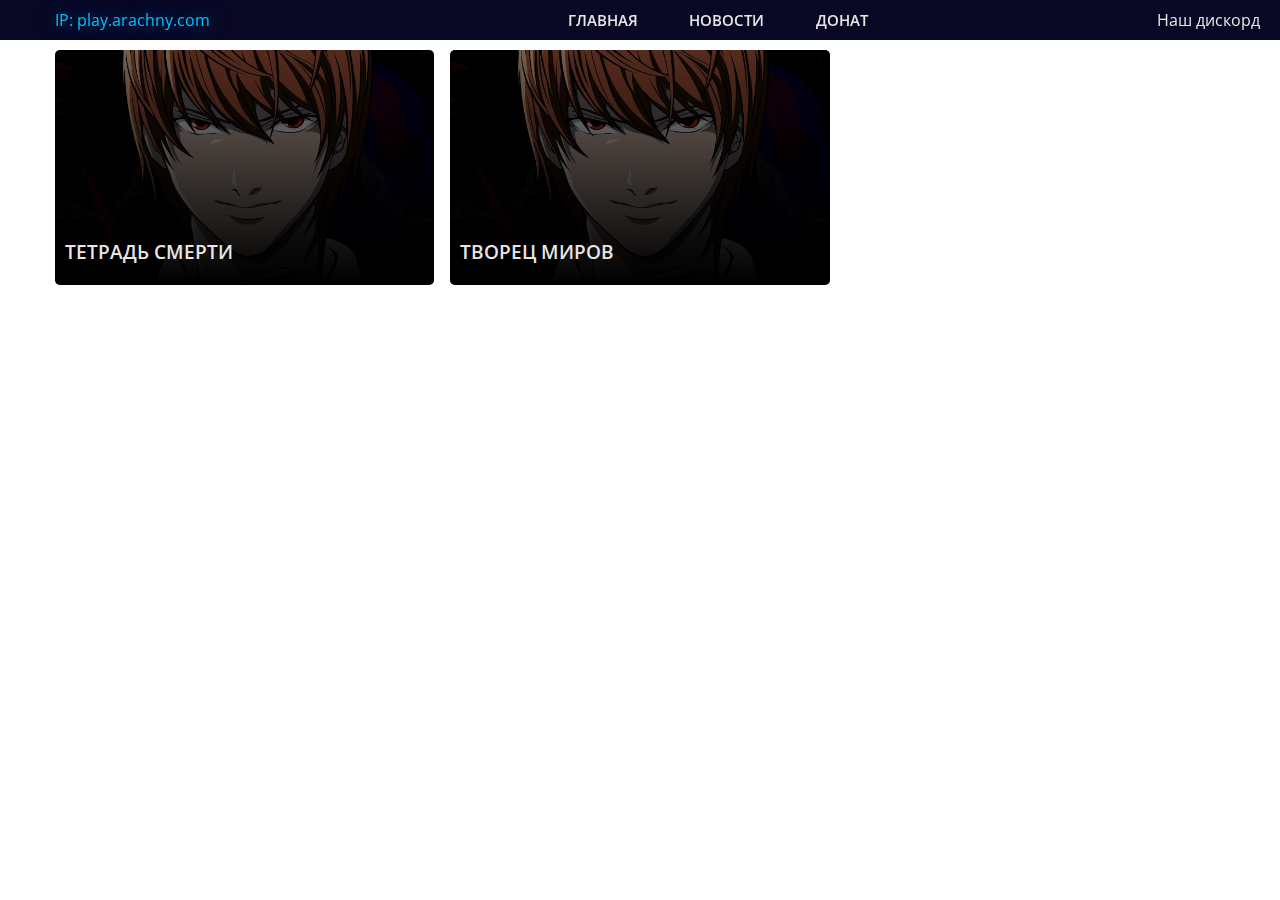
<file: donate.html>
<!DOCTYPE html>
<html lang="ru">
<head>
  <meta charset="UTF-8">
  <meta http-equiv="X-UA-Compatible" content="IE=edge">
  <meta name="viewport" content="width=device-width, initial-scale=1.0">
  <link rel="stylesheet" href="./css/style.css">
  <link rel="preconnect" href="https://fonts.googleapis.com">
  <link rel="preconnect" href="https://fonts.gstatic.com" crossorigin>
  <link href="https://fonts.googleapis.com/css2?family=Open+Sans:wght@300;400;500;700&display=swap" rel="stylesheet">
  <script src="https://vk.com/js/api/openapi.js?169"></script>
  <title>Донат | АраХния</title>
</head>
<body>
  <div class="parralax"></div>
  <header class="header">
    <div class="container">
      <div class="header__wrapp">
        <div class="header__ip">IP: play.arachny.com</div>
        <ul class="header__ul">
          <li class="header__li"><a class="header__link" href="./donate.html">Главная</a></li>
          <li class="header__li"><a class="header__link" href="./donate.html">Новости</a></li>
          <li class="header__li"><a class="header__link" href="./donate.html">Донат</a></li>
        </ul>
        <div class="header__discord">Наш дискорд</div>
      </div>
    </div>
  </header>
  <div class="modal">
    <div class="modal__wrapp">
      <div class="modal__block modal__buy">
        <div class="close-btn"></div>
        <h1 class="modal__title">Творец миров</h1>
        <div class="modal__price">150 Руб.</div>
        <form class="modal__form">
          <input required type="text" class="modal__input" placeholder="Ник на сервере">
          <button type="submit" class="modal__btn">Оплатить</button>
        </form>
      </div>
      <div class="modal__block modal__benefits">
        
      </div>
    </div>
  </div>
  <section class="main">
    <div class="container">
      <div class="dgrid">
        <div class="block deathNote">
          <div class="block__img">
          <div class="block__title">Тетрадь смерти</div>
          </div>
        </div>
        <div class="block">
          <div class="block__img">
          <div class="block__title">Творец миров</div>
        </div>
        </div>
      </div>
    </div>
  </section>
  <div id="vk_community_messages"></div>
  <script type="text/javascript">
    var widget = VK.Widgets.CommunityMessages("vk_community_messages", 210839082);
    widget.stopTitleAnimation();
    widget.expand({
    welcomeScreen: 0,
    expandTimeout: 100,
    });
  </script>
  <script src="./js/main.js"></script>
</body>
</html>
</file>
<file: css/style.css>
* {
  margin: 0;
  padding: 0;
  box-sizing: border-box;
  font-family: "Open Sans", sans-serif;
}

.background {
  position: absolute;
  top: 0;
  left: 0;
  z-index: -1;
}

.hide {
  display: none !important;
}

.show {
  display: block !important;
}

.focus {
  background-color: #00c3ff !important;
  -webkit-box-shadow: 0px 0px 10px 3px rgba(0, 195, 255, 0.6);
  -moz-box-shadow: 0px 0px 10px 3px rgba(0, 195, 255, 0.6);
  box-shadow: 0px 0px 10px 3px rgba(0, 195, 255, 0.6);
}

.main-bg {
  position: fixed;
  background: no-repeat center/cover url("../img/bg.png");
  top: 0;
  left: 0;
  width: 100%;
  height: 100vh;
  z-index: -2;
}

.succesCopy {
  position: fixed;
  bottom: 30px;
  padding-top: 19px;
  left: 0;
  right: 0;
  margin: 0 auto;
  width: 500px;
  height: 60px;
  background-color: #000;
  color: #e9e5e5;
  text-align: center;
  z-index: 10;
  transform: translateY(100px);
  transition: 1s;
}

.activeModalCopy {
  transform: translateY(0);
}

.body {
  overflow: visible;
}

.active {
  transform: translateY(0) !important;
}

.modal {
  position: fixed;
  transform: translateY(-100%);
  top: 0;
  left: 0;
  width: 100%;
  height: 100vh;
  z-index: 10;
  background-color: #000000d3;
  transition: 1s;
}
.modal__wrapp {
  position: absolute;
  width: 385px;
  padding-top: 100px;
  height: 85vh;
  border-radius: 2px;
  background-color: #e9e5e5;
  top: 0;
  left: 0;
  right: 0;
  bottom: 0;
  margin: auto;
  text-align: center;
}
.modal__form {
  display: flex;
  flex-direction: column;
  width: 320px;
  margin: 0 auto;
  margin-top: 45px;
}
.modal__input {
  height: 35px;
  font-size: 16px;
  background-color: #fff;
  border: none;
  outline: none;
  -webkit-box-shadow: 0px 0px 8px 0px rgba(34, 60, 80, 0.2);
  -moz-box-shadow: 0px 0px 8px 0px rgba(34, 60, 80, 0.2);
  box-shadow: 0px 0px 8px 0px rgba(34, 60, 80, 0.2);
  padding-left: 10px;
  font-size: 13px;
}
.modal__btn {
  height: 35px;
  border: none;
  font-size: 16px;
  text-transform: uppercase;
  cursor: pointer;
  font-weight: 500;
  background-color: #c0c0c0;
  color: #000000;
  transition: 0.2s;
  margin-top: 15px;
  font-size: 14px;
  font-weight: 700;
  transition: 0.2s;
}
.modal__btn:hover {
  background-color: #00c3ff;
  -webkit-box-shadow: 0px 0px 10px 3px rgba(0, 195, 255, 0.6);
  -moz-box-shadow: 0px 0px 10px 3px rgba(0, 195, 255, 0.6);
  box-shadow: 0px 0px 10px 3px rgba(0, 195, 255, 0.6);
}
.modal__rub {
  color: #000 !important;
}
.modal__stext {
  text-align: left;
  color: #000;
  font-size: 13px;
  margin: 7px 0;
}
.modal__price {
  font-size: 25px;
  font-weight: 700;
}
.modal__title {
  text-transform: uppercase;
}

.close-btn {
  position: absolute;
  right: 25px;
  top: 25px;
  width: 40px;
  height: 40px;
  border-radius: 40px;
  z-index: 1;
  cursor: pointer;
}
.close-btn:before {
  content: "+";
  color: #000000;
  position: absolute;
  z-index: 2;
  transform: rotate(45deg);
  font-size: 50px;
  line-height: 1;
  top: -5px;
  left: 6px;
  transition: all 0.3s cubic-bezier(0.77, 0, 0.2, 0.85);
}
.close-btn:after {
  content: "";
  position: absolute;
  top: 0;
  left: 0;
  width: 100%;
  height: 100%;
  border-radius: 100%;
  background: #000000;
  z-index: 1;
  transition: all 0.3s cubic-bezier(0.77, 0, 0.2, 0.85);
  transform: scale(0.01);
}
.close-btn:hover:after {
  transform: scale(1);
}
.close-btn:hover:before {
  transform: scale(0.8) rotate(45deg);
  color: #e9e5e5;
}

.container {
  width: 1170px;
  margin: 0 auto;
}

.header {
  position: fixed;
  width: 100%;
  left: 0;
  top: 0;
  padding: 9px 0;
  background: #080825;
  z-index: 5;
}
.header__wrapp {
  display: flex;
  align-items: center;
}
.header__ul {
  width: 300px;
  list-style-type: none;
  display: flex;
  justify-content: space-between;
  align-items: center;
  margin: 0 auto;
}
.header__link {
  text-decoration: none;
  text-transform: uppercase;
  font-weight: 600;
  color: #e9e5e5;
  position: relative;
  font-size: 15px;
  cursor: pointer;
  transition: 0.2s;
}
.header__link:hover {
  color: #00c3ff;
}
.header__discord {
  position: absolute;
  right: 20px;
  color: #e9e5e5;
}
.header__ip {
  color: #00c3ff;
  -webkit-text-shadow: 0px 0px 18px rgba(0, 195, 255, 0.5);
  -moz-text-shadow: 0px 0px 18px rgba(0, 195, 255, 0.5);
  text-shadow: 0px 0px 18px rgba(0, 195, 255, 0.5);
  transition: 0.2s;
}
.header__ip:hover {
  -webkit-text-shadow: 0px 0px 18px #00c3ff;
  -moz-text-shadow: 0px 0px 18px #00c3ff;
  text-shadow: 0px 0px 18px #00c3ff;
}

.social {
  display: flex;
  justify-content: space-between;
  width: 75px;
  margin-left: 75px;
}
.social__link {
  color: #e9e5e5;
  font-size: 25px;
}
.social__discord:hover {
  color: #5769e9;
}
.social__vk:hover {
  color: #0173f7;
}
.social__tt:hover {
  color: #000;
}

@keyframes wiggle {
  0% {
    padding-top: 13px;
  }
  50% {
    padding-top: 15px;
  }
  100% {
    padding-top: 13px;
  }
}
.first {
  text-align: center;
  padding: 205px 0 60px 0;
  color: #e9e5e5;
}
.first__title {
  font-size: 37px;
  color: #e9e5e5;
}
.first__subtitle {
  font-size: 20px;
  margin-top: 22px;
  color: #e9e5e5;
}
.first__bottom {
  animation: wiggle 1.2s ease infinite;
  margin: 105px auto 0;
  padding-top: 5px;
  width: 50px;
  height: 50px;
  color: #e9e5e5;
}
.first__fas {
  font-size: 25px;
}

.btn {
  display: flex;
  justify-content: space-between;
  margin: 55px auto 0;
  width: 490px;
  height: 105px;
  background-color: #00a9dd;
  border: none;
  border-radius: 7px;
  cursor: pointer;
  text-transform: uppercase;
  -webkit-box-shadow: 0px 0px 10px 3px rgba(0, 195, 255, 0.6);
  -moz-box-shadow: 0px 0px 10px 3px rgba(0, 195, 255, 0.6);
  box-shadow: 0px 0px 10px 3px rgba(0, 195, 255, 0.6);
  transition: 0.3s;
}
.btn:hover {
  background-color: #00c3ff;
  -webkit-box-shadow: 0px 0px 35px 3px rgba(0, 195, 255, 0.6);
  -moz-box-shadow: 0px 0px 35px 3px rgba(0, 195, 255, 0.6);
  box-shadow: 0px 0px 35px 3px rgba(0, 195, 255, 0.6);
}
.btn__block:first-child {
  padding: 33px 0 0 10px;
  width: 25%;
  background-color: #00c3ff;
  border-right: #0096c4 2px solid;
  border-radius: 5px 0 0 5px;
}
.btn__block:last-child {
  padding-top: 40px;
  width: 75%;
  background-color: #00c3ff;
  border-radius: 0 5px 5px 0;
}

.fa-play {
  font-size: 34px;
}

.blue {
  color: #00c3ff;
}

.orange {
  color: #ffc526;
}

.second {
  background-color: #e9e5e5;
  padding: 50px 10px;
}
.second__btn {
  height: 35px;
  background-color: #c0c0c0;
  color: #000000;
  font-weight: 500;
  border: none;
  transition: 0.2s ease all;
  cursor: pointer;
}
.second__btn:hover {
  background-color: #9c9c9c;
}
.second__wrappbtn {
  display: grid;
  grid-template-columns: repeat(5, 1fr);
  grid-gap: 1em;
  width: 870px;
  margin-top: 15px;
}
.second__categories {
  color: #5e5e5e;
}

.dgrid {
  display: grid;
  grid-template-columns: 1fr 1fr 1fr;
  grid-gap: 1em;
  margin-top: 50px;
}

.block {
  position: relative;
  background-position: center;
  background-size: 130%;
  background-repeat: no-repeat;
  cursor: pointer;
  transition: 0.5s;
  height: 235px;
  border-radius: 5px;
}
.block::before {
  content: "";
  position: absolute;
  top: 0;
  left: 0;
  z-index: 2;
  background-color: #00000071;
  width: 100%;
  height: 100%;
  transition: 0.5s;
  border-radius: 5px;
}
.block:hover::before {
  background-color: #00000000;
}
.block:hover {
  background-size: 140%;
}
.block:nth-child(1) {
  background-image: linear-gradient(rgba(0, 0, 0, 0), black), url("../img/deathnote.jpg");
}
.block:nth-child(2) {
  background-image: linear-gradient(rgba(0, 0, 0, 0), black), url("../img/deathnote.jpg");
}
.block:nth-child(3) {
  background-image: linear-gradient(rgba(0, 0, 0, 0), black), url("../img/god.jpg");
}
.block:nth-child(4) {
  background-image: linear-gradient(rgba(0, 0, 0, 0), black), url("../img/god.jpg");
}
.block:nth-child(5) {
  background-image: linear-gradient(rgba(0, 0, 0, 0), black), url("../img/god.jpg");
}
.block:nth-child(6) {
  background-image: linear-gradient(rgba(0, 0, 0, 0), black), url("../img/insp.jpg");
}
.block:nth-child(7) {
  background-image: linear-gradient(rgba(0, 0, 0, 0), black), url("../img/lord.jpg");
  background-position-y: 0;
}
.block:nth-child(8) {
  background-image: linear-gradient(rgba(0, 0, 0, 0), black), url("../img/pro.jpg");
}
.block:nth-child(9) {
  background-image: linear-gradient(rgba(0, 0, 0, 0), black), url("../img/pro.jpg");
}
.block:nth-child(10) {
  background-image: linear-gradient(rgba(0, 0, 0, 0), black), url("../img/pro.jpg");
}
.block:nth-child(11) {
  background-image: linear-gradient(rgba(0, 0, 0, 0), black), url("../img/anime.jpg");
}
.block__img {
  position: absolute;
  top: 0;
  left: 0;
  width: 100%;
  height: 100%;
}
.block__title {
  position: absolute;
  bottom: 20px;
  left: 10px;
  text-transform: uppercase;
  font-weight: 600;
  display: block;
  width: 100%;
  margin: 0 auto;
  color: #e9e5e5;
  font-size: 19px;
  z-index: 4;
}
.block__subtitle {
  position: absolute;
  bottom: 7px;
  left: 10px;
  text-transform: uppercase;
  display: block;
  width: 100%;
  margin: 0 auto;
  color: #e9e5e5;
  font-size: 10px;
  z-index: 4;
}
.block__price {
  right: 10px;
  top: 10px;
  position: absolute;
  color: #e9e5e5;
  font-size: 20px;
  z-index: 4;
}

.fa-ruble-sign {
  color: #00c3ff;
  font-size: 16px;
}

.footer {
  padding: 45px 0;
  background-color: #111;
}
.footer__wrapp {
  display: flex;
  justify-content: space-between;
  align-items: center;
}
.footer__bureaucracy {
  display: flex;
  flex-direction: column;
}
.footer__social {
  display: none;
}
.footer__link {
  color: #e9e5e5;
  font-size: 13px;
  text-decoration: none;
  transition: 0.1s;
}
.footer__link:hover {
  color: #00c3ff;
}

@media screen and (max-width: 1210px) {
  .container {
    width: 1025px;
  }

  .block {
    height: 200px;
  }
}
@media screen and (max-width: 1055px) {
  .container {
    width: 900px;
  }

  .first__title {
    font-size: 35px;
  }

  .btn {
    width: 400px;
    height: 95px;
  }
  .btn__block:nth-child(1) {
    padding: 30px 0 0 10px;
  }
  .btn__block:nth-child(2) {
    padding-top: 36px;
    font-size: 15px;
  }

  .second__wrappbtn {
    margin: 15px auto 0;
  }

  .dgrid {
    margin-top: 20px;
  }

  .block__title {
    font-size: 17px;
  }
}
@media screen and (max-width: 955px) {
  .container {
    width: 765px;
  }

  .first__title {
    line-height: 37px;
  }
  .first__subtitle {
    font-size: 19px;
  }

  .second__wrappbtn {
    width: 100%;
    grid-template-columns: 1fr 1fr;
    grid-gap: 8px;
  }

  .dgrid {
    grid-gap: 8px;
  }

  .block {
    height: 165px;
  }
  .block__price {
    font-size: 18px;
  }
  .block__title {
    font-size: 15px;
  }
}
@media screen and (max-width: 805px) {
  .container {
    width: 615px;
  }

  .header__ul {
    width: 270px;
  }

  .dgrid {
    grid-template-columns: 1fr 1fr;
  }

  .social {
    margin: 0;
  }

  .block__title {
    font-size: 17px;
  }
}
@media screen and (max-width: 655px) {
  .container {
    width: 450px;
  }

  .header__ip {
    display: none;
  }
  .header__social {
    display: none;
  }

  .succesCopy {
    width: 100%;
    bottom: 0;
  }

  .first {
    padding: 142px 0 60px 0;
  }

  .dgrid {
    grid-template-columns: 1fr;
  }

  .block__title {
    font-size: 18px;
  }

  .footer__social {
    display: block;
  }

  #vk_community_messages {
    display: none !important;
  }

  .container {
    width: 380px;
  }

  .first__title {
    font-size: 27px;
    line-height: 30px;
  }
  .first__subtitle {
    font-size: 16px;
  }
  .first__fas {
    font-size: 22px;
  }

  .btn {
    width: 300px;
    height: 87px;
  }
  .btn__block:nth-child(2) {
    font-size: 11px;
  }

  .fa-play {
    font-size: 26px;
  }

  .container {
    width: 100%;
    padding: 0 10px;
  }

  .modal__form {
    width: 100%;
  }
  .modal__wrapp {
    width: 100%;
    height: 75vh;
    padding: 80px 5px 0;
  }

  .succesCopy {
    font-size: 14px;
  }

  .first__title {
    font-size: 23px;
    line-height: 27px;
  }
  .first__subtitle {
    font-size: 15px;
  }

  .block__title {
    font-size: 17px;
  }

  .second__wrappbtn {
    grid-template-columns: 1fr;
  }
}
</file>
